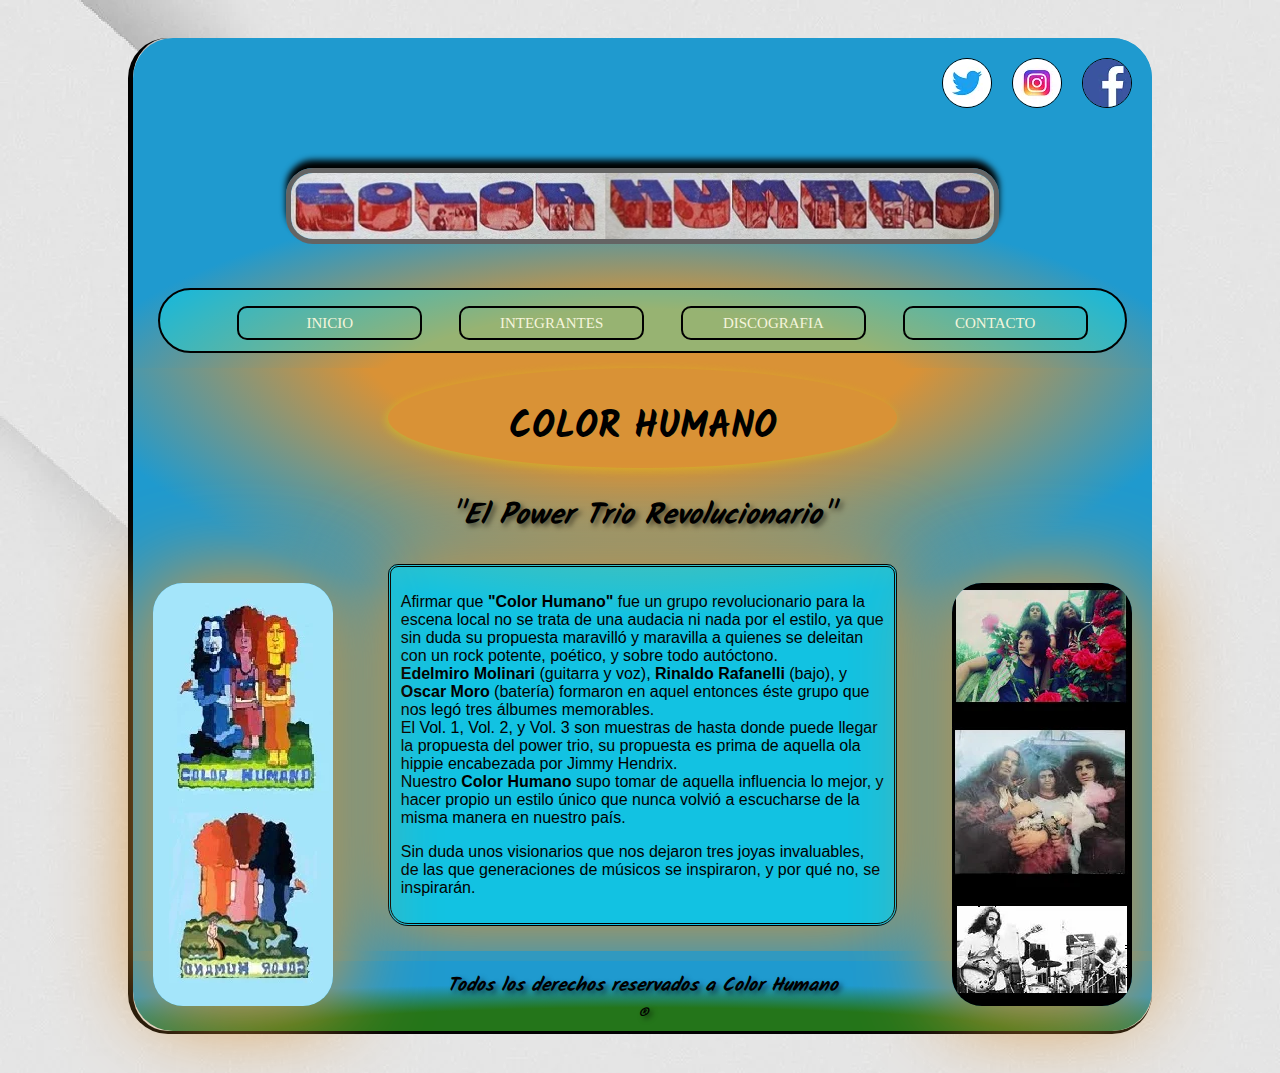
<file: Proyecto Color Humano/index/index.html>
<!DOCTYPE html>
<html lang="en">
<head>
    <meta charset="UTF-8">
    <meta http-equiv="X-UA-Compatible" content="IE=edge">
    <meta name="viewport" content="width=device-width, user-scalable=no, initial-scale=1.0, minimun-scale=1.0, maximun-scale=1.0">
    <link rel="preconnect" href="https://fonts.googleapis.com">
    <link rel="preconnect" href="https://fonts.gstatic.com" crossorigin>
    <link href="https://fonts.googleapis.com/css2?family=Crimson+Text:ital@1&family=Kalam&display=swap" rel="stylesheet">
    <title>Color Humano</title>
    <link rel="icon" type="image./png" href="/Estilos/imagenes/favicon.ico">
    <link href="Estilos/estilos.css" rel="stylesheet" type="text/css">
</head>
<body>
    <section id="contenedor">
        <header>
            <section class="cartelyfondo">
                <div class="icons">
                    <a class="icono" href="https://es-la.facebook.com/" target="_blank"> <img class="redes" src="Estilos/imagenes/fachobuk.webp"/> </a>
                    <a class="icono" href="https://instagram.com/" target="_blank"> <img class="redes" src="Estilos/imagenes/instagram.webp"/> </a>
                    <a class="icono" href="https://twitter.com/" target="_blank"> <img class="redes" src="Estilos/imagenes/twitter.webp"/> </a>
                </div>
                <img class="logo" src="Estilos/imagenes/imagenencabezado5.webp" alt="Logo de Color Humano">
            </section>
            <nav id="menu">
                <ul class="botonera">
                    <li class="boton"> <a href="Enlaces/inicio.html">INICIO</a></li>
                    <li class="boton"> <a href="Enlaces/integrantes.html">INTEGRANTES</a></li>
                    <li class="boton"> <a href="Enlaces/discografia.html">DISCOGRAFIA</a></li>
                    <li class="boton"> <a href="Enlaces/contacto.html">CONTACTO</a></li>
                </ul>
            </nav>
        </header>
        <article>
            <h1>COLOR HUMANO</h1>
            <section class="lateralizq">
                <div class="imagenizq"><img class="imagenizq" src="Estilos/imagenes/lateralizqdef.webp" alt="Imagenes de los discos Volumen dos y Volumen tres."></div>
            </section>
            <section class="lateralder">
                <div class="imagender"><img class="imagender" src="Estilos/imagenes/derecha.webp" alt="Fotos del grupo en vivo y en sesiones para el disco."></div>
            </section>
            <h2 class="inicio">"El Power Trio Revolucionario"</h2>
            <section class="principal">
                <p>Afirmar que <strong>"Color Humano"</strong> fue un grupo revolucionario para la escena local no se trata de una audacia ni nada por el estilo,
                    ya que sin duda su propuesta maravilló y maravilla a quienes se deleitan con un rock potente, poético, y sobre todo autóctono.<br>
                    <strong>Edelmiro Molinari</strong> (guitarra y voz), <strong>Rinaldo Rafanelli</strong> (bajo), y <strong>Oscar Moro</strong> (batería) formaron en aquel entonces éste grupo que 
                    nos legó tres álbumes memorables.<br>
                    El Vol. 1, Vol. 2, y Vol. 3 son muestras de hasta donde puede llegar la propuesta del power trio, 
                    su propuesta es prima de aquella ola hippie encabezada por Jimmy Hendrix. <br>
                    Nuestro <strong>Color Humano</strong> supo tomar de aquella influencia lo mejor, y hacer propio un estilo único que nunca volvió a escucharse de 
                    la misma manera en nuestro país.
                    <p>Sin duda unos visionarios que nos dejaron tres joyas invaluables, de las que generaciones de músicos
                    se inspiraron, y por qué no, se inspirarán.
                </p>
            </section>
        </article>
        <footer class="foot">
                <h2 class="copyright">Todos los derechos reservados a Color Humano &reg;</h2>
        </footer>

    </section>
    
</body>
</html>
</file>
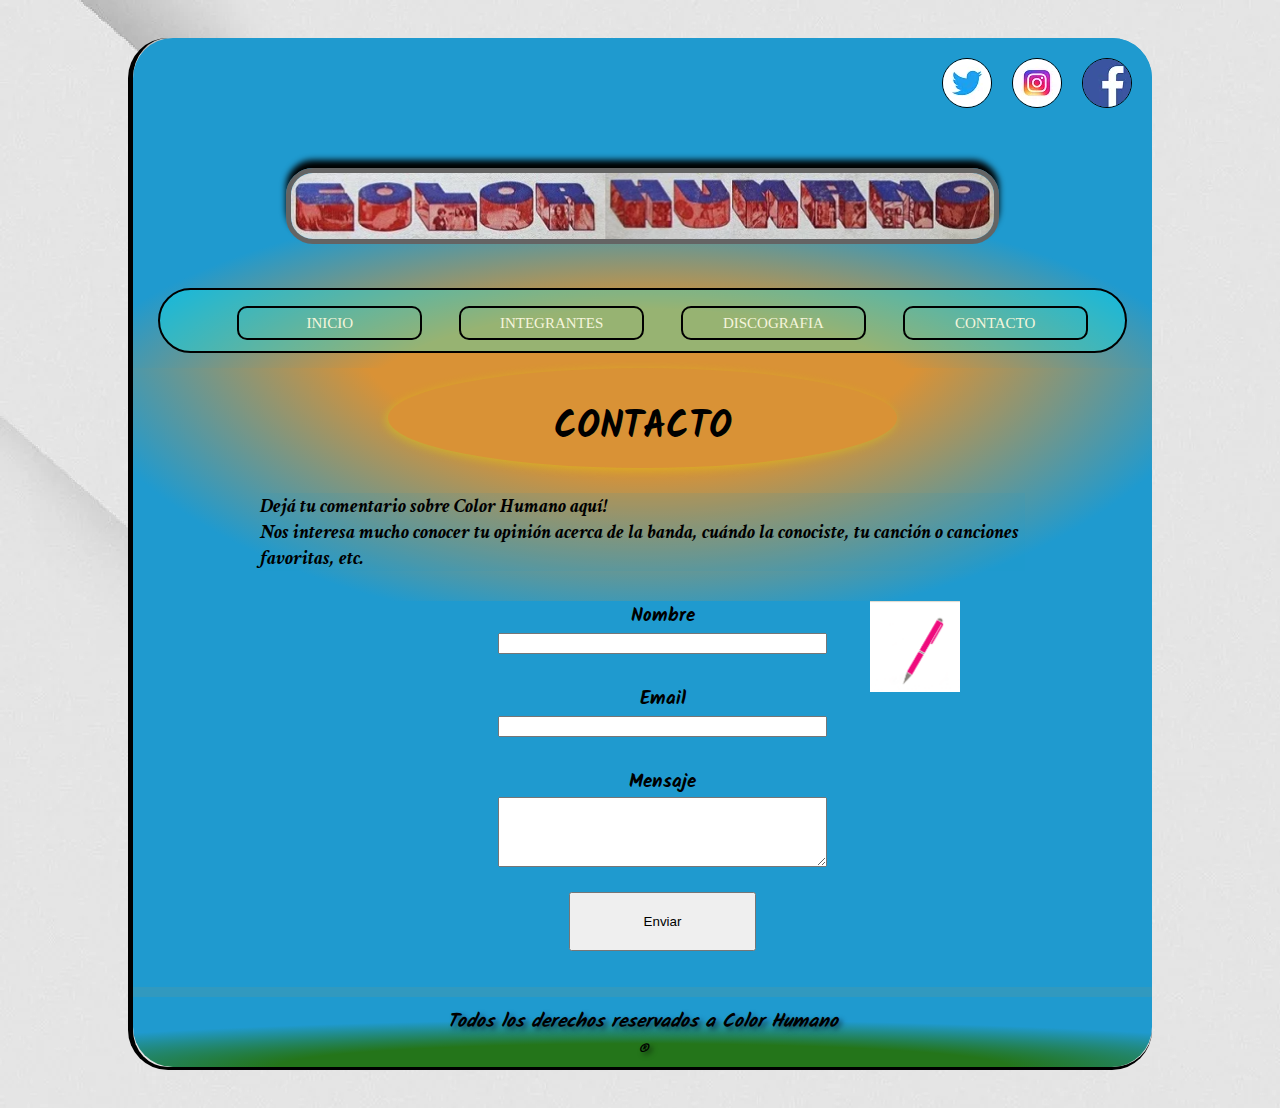
<file: Proyecto Color Humano/index/Enlaces/contacto.html>
<!DOCTYPE html>
<html lang="en">
<head>
    <meta charset="UTF-8">
    <meta http-equiv="X-UA-Compatible" content="IE=edge">
    <meta name="viewport" content="width=device-width, user-scalable=no, initial-scale=1.0, minimun-scale=1.0, maximun-scale=1.0">
    <title>Color Humano- Contacto></title>
    <link rel="icon" type="image./png" href="../Estilos/imagenes/favicon.ico">
    <link rel="preconnect" href="https://fonts.googleapis.com">
    <link rel="preconnect" href="https://fonts.gstatic.com" crossorigin>
    <link href="https://fonts.googleapis.com/css2?family=Crimson+Text:ital@1&family=Kalam&display=swap" rel="stylesheet">
    <link href="../Estilos/estilos.css" rel="stylesheet">
</head>
<body>
    <section id="contenedor">
        <header>
            <section class="cartelyfondo">
                <div class="icons">
                    <a class="icono" href="https://es-la.facebook.com/" target="_blank"> <img class="redes" src="../Estilos/imagenes/fachobuk.webp"/> </a>
                    <a class="icono" href="https://instagram.com/" target="_blank"> <img class="redes" src="../Estilos/imagenes/instagram.webp"/> </a>
                    <a class="icono" href="https://twitter.com/" target="_blank"> <img class="redes" src="../Estilos/imagenes/twitter.webp"/> </a>
                </div>
                <img class="logo" src="../Estilos/imagenes/imagenencabezado5.webp" alt="Logo de Color Humano">
            </section>
            <nav id="menu">
                <ul class="botonera">
                    <li class="boton"> <a href="../Enlaces/inicio.html">INICIO</a></li>
                    <li class="boton"> <a href="../Enlaces/integrantes.html">INTEGRANTES</a></li>
                    <li class="boton"> <a href="../Enlaces/discografia.html">DISCOGRAFIA</a></li>
                    <li class="boton"> <a href="../Enlaces/contacto.html">CONTACTO</a></li>
                </ul>
            </nav>
        </header>
        <article>
            <h1>CONTACTO</h1>
            <p class="contacto">Dejá tu comentario sobre Color Humano aquí! <br>
            Nos interesa mucho conocer tu opinión acerca de la banda, cuándo la conociste, tu canción o canciones favoritas, etc. </p>
            <form action="#" method="post">
                <img class ="lapiz" src="../Estilos/imagenes/write.gif"/>
                <ul class="contacto">
                    <li class="contacto">
                        <label>Nombre</label>
                        <input type="text"/>
                    </li>
                    <li class="contacto">
                        <label>Email</label>
                        <input type="email"/>
                    </li>
                    <li class="contacto">
                        <label>Mensaje</label>
                        <textarea></textarea>
                    </li>
                    <li>
                        <button type="submit">Enviar</button>
                    </li>
                </ul>

            </form>
        </article>
        <footer>
            <section class="foot">
                <h2 class="copyright">Todos los derechos reservados a Color Humano &reg;</h2>
            </section>
        </footer>
</body>
</html>
</file>
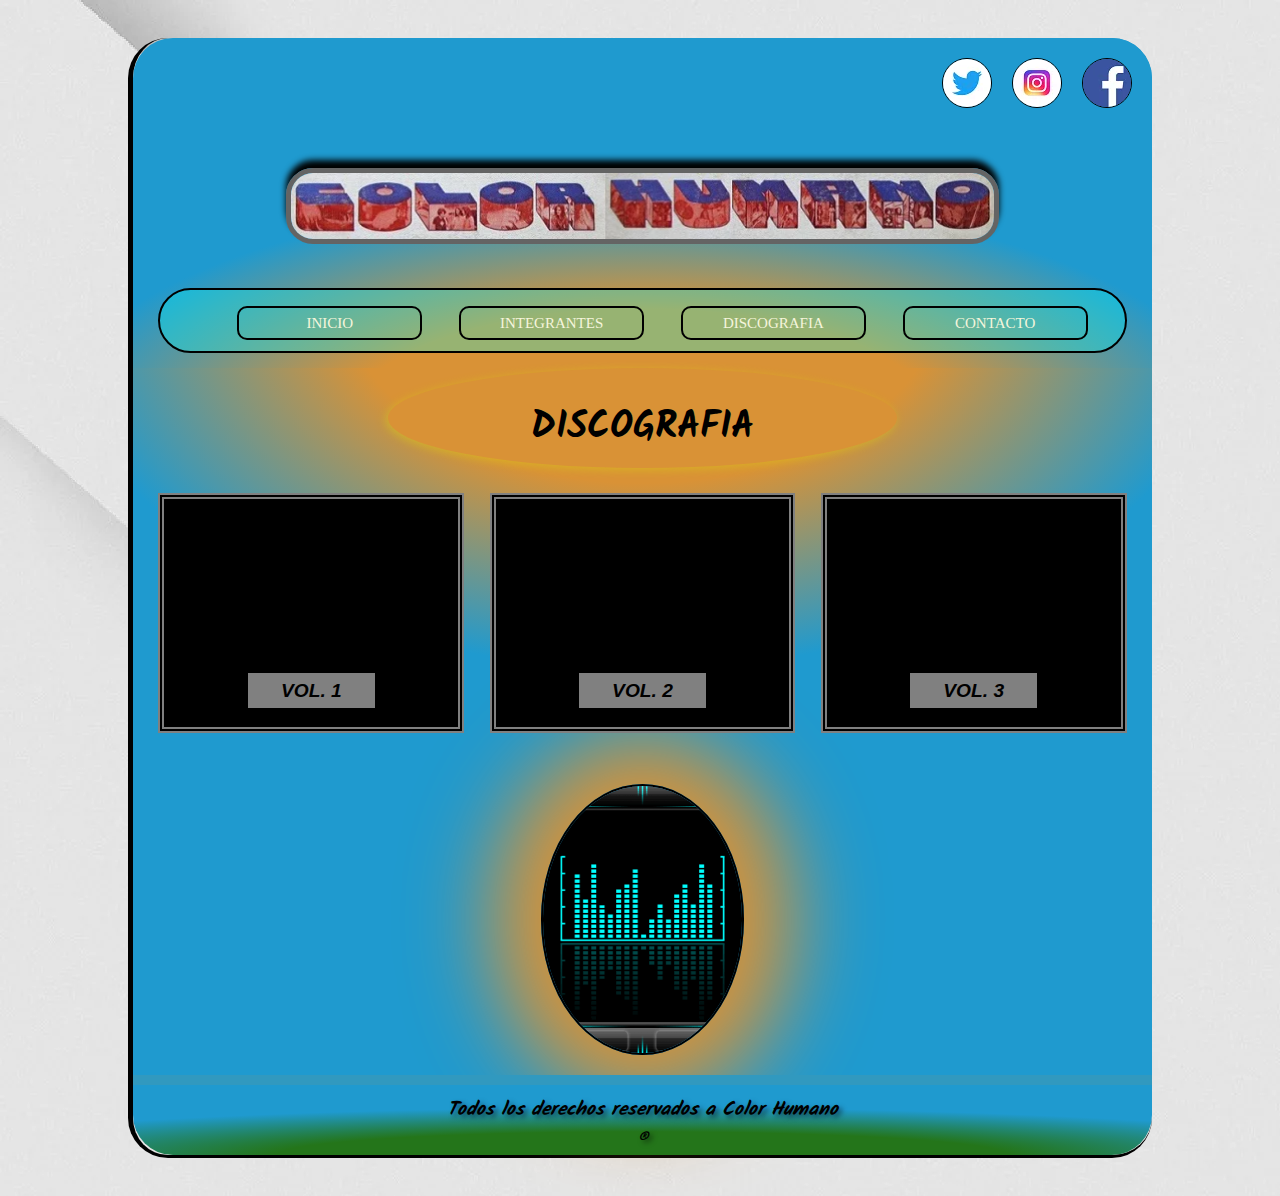
<file: Proyecto Color Humano/index/Enlaces/discografia.html>
<!DOCTYPE html>
<html lang="en">
<head>
    <meta charset="UTF-8">
    <meta http-equiv="X-UA-Compatible" content="IE=edge">
    <meta name="viewport" content="width=device-width, user-scalable=no, initial-scale=1.0, minimun-scale=1.0, maximun-scale=1.0">
    <title>Color Humano-Discografía</title>
    <link rel="icon" type="image./png" href="../Estilos/imagenes/favicon.ico">
    <link rel="preconnect" href="https://fonts.googleapis.com">
    <link rel="preconnect" href="https://fonts.gstatic.com" crossorigin>
    <link href="https://fonts.googleapis.com/css2?family=Crimson+Text:ital@1&family=Kalam&display=swap" rel="stylesheet">
    <link href="../Estilos/estilos.css" rel="stylesheet">
</head>
<body>
    <section id="contenedor">
        <header>
            <section class="cartelyfondo">
                <div class="icons">
                    <a class="icono" href="https://es-la.facebook.com/" target="_blank"> <img class="redes" src="../Estilos/imagenes/fachobuk.webp"/> </a>
                    <a class="icono" href="https://instagram.com/" target="_blank"> <img class="redes" src="../Estilos/imagenes/instagram.webp"/> </a>
                    <a class="icono" href="https://twitter.com/" target="_blank"> <img class="redes" src="../Estilos/imagenes/twitter.webp"/> </a>
                </div>
                <img class="logo" src="../Estilos/imagenes/imagenencabezado5.webp" alt="Logo de Color Humano">
            </section>
            <nav id="menu">
                <ul class="botonera">
                    <li class="boton"> <a href="../Enlaces/inicio.html">INICIO</a></li>
                    <li class="boton"> <a href="../Enlaces/integrantes.html">INTEGRANTES</a></li>
                    <li class="boton"> <a href="../Enlaces/discografia.html">DISCOGRAFIA</a></li>
                    <li class="boton"> <a href="../Enlaces/contacto.html">CONTACTO</a></li>
                </ul>
            </nav>
        </header>
        <article>
            <h1 class="discografia">DISCOGRAFIA</h1>
            <section class="videos">
            <div class="video">
                <iframe width="100%" height="auto" src="https://www.youtube.com/embed/N9WMZ4HFJyU" title="YouTube video player" frameborder="0" allow="accelerometer; autoplay; clipboard-write; encrypted-media; gyroscope; picture-in-picture" allowfullscreen></iframe>
                <h3 class="discografia">VOL. 1</h3>
            </div>
            <div class="video">
                <iframe width="100%" height="auto" src="https://www.youtube.com/embed/28roqTPuGkw" title="YouTube video player" frameborder="0" allow="accelerometer; autoplay; clipboard-write; encrypted-media; gyroscope; picture-in-picture" allowfullscreen></iframe>
                <h3 class="discografia">VOL. 2</h3>
            </div>
            <div class="video">
                <iframe width="100%" height="auto" src="https://www.youtube.com/embed/LVestTgf3pE" title="YouTube video player" frameborder="0" allow="accelerometer; autoplay; clipboard-write; encrypted-media; gyroscope; picture-in-picture" allowfullscreen></iframe>
                <h3 class="discografia">VOL. 3</h3>
            </div>
            </section>
            <img class="gif" src="../Estilos/imagenes/eq.gif" width="20%" height="auto"/>
        </article>
        <footer>
            <section class="foot">
                <h2 class="copyright">Todos los derechos reservados a Color Humano &reg;</h2>
            </section>
        </footer>
</body>
</html>
</file>
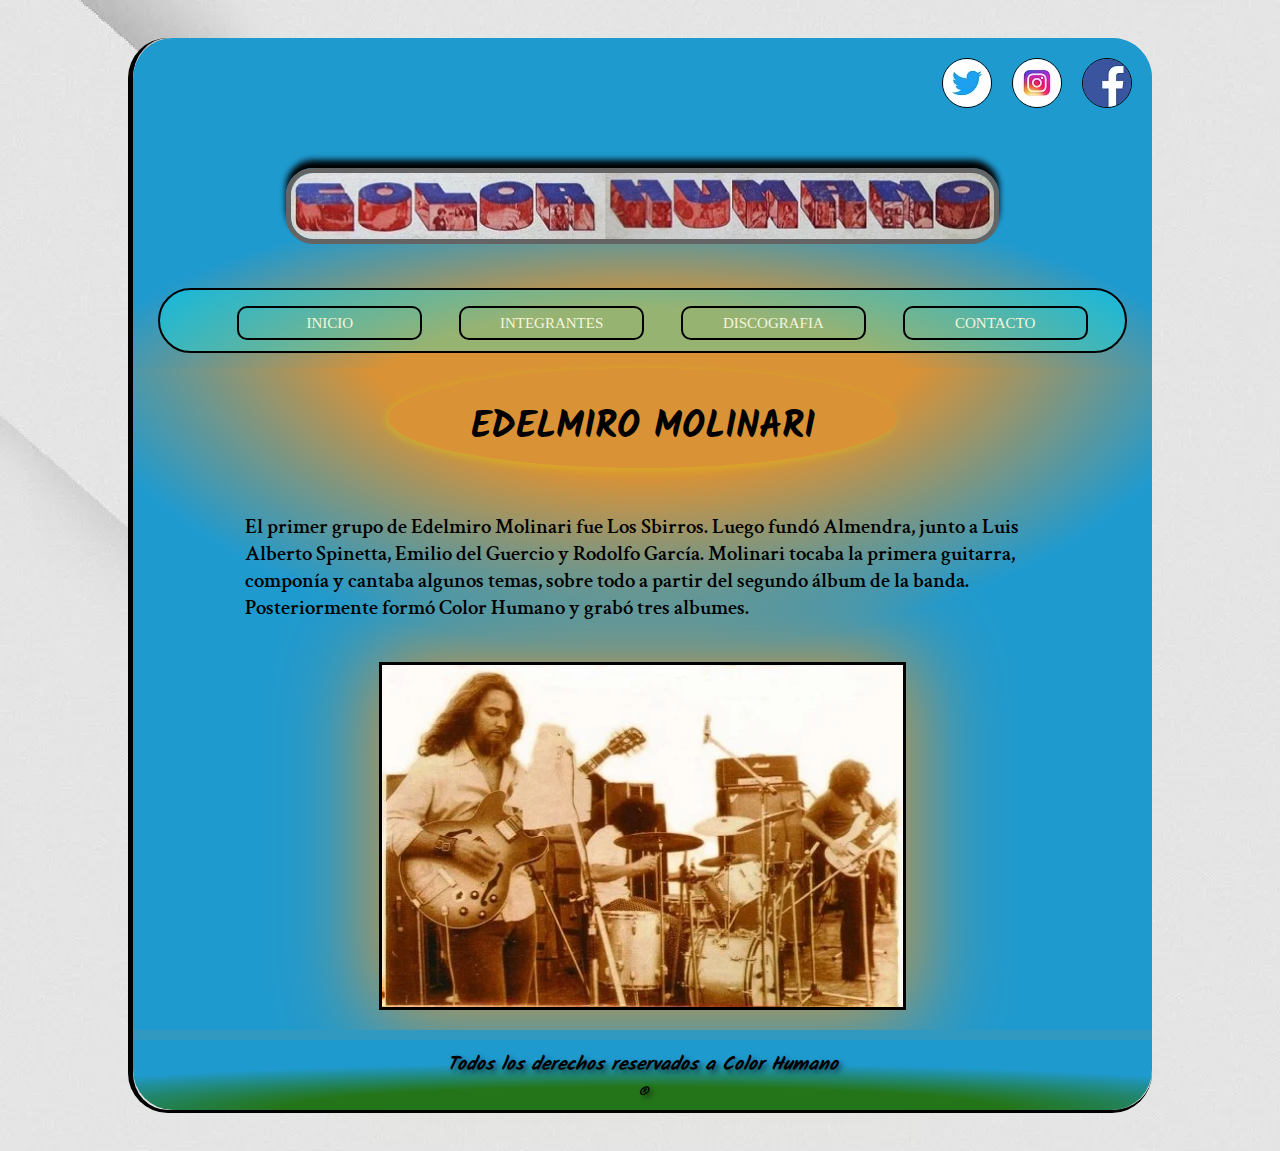
<file: Proyecto Color Humano/index/Enlaces/edelmiro.html>
<!DOCTYPE html>
<html lang="en">
<head>
    <meta charset="UTF-8">
    <meta http-equiv="X-UA-Compatible" content="IE=edge">
    <meta name="viewport" content="width=device-width, user-scalable=no, initial-scale=1.0, minimun-scale=1.0, maximun-scale=1.0">
    <title>Color Humano-Integrantes-Edelmiro</title>
    <link rel="icon" type="image./png" href="../Estilos/imagenes/favicon.ico">
    <link rel="preconnect" href="https://fonts.googleapis.com">
    <link rel="preconnect" href="https://fonts.gstatic.com" crossorigin>
    <link href="https://fonts.googleapis.com/css2?family=Crimson+Text:ital@1&family=Kalam&display=swap" rel="stylesheet">
    <link href="../Estilos/estilos.css" rel="stylesheet">
</head>
<body>
    <section id="contenedor">
        <header>
            <section class="cartelyfondo">
                <div class="icons">
                    <a class="icono" href="https://es-la.facebook.com/" target="_blank"> <img class="redes" src="../Estilos/imagenes/fachobuk.webp"/> </a>
                    <a class="icono" href="https://instagram.com/" target="_blank"> <img class="redes" src="../Estilos/imagenes/instagram.webp"/> </a>
                    <a class="icono" href="https://twitter.com/" target="_blank"> <img class="redes" src="../Estilos/imagenes/twitter.webp"/> </a>
                </div>
                <img class="logo" src="../Estilos/imagenes/imagenencabezado5.webp" alt="Logo de Color Humano">
            </section>
            <nav id="menu">
                <ul class="botonera">
                    <li class="boton"> <a href="../Enlaces/inicio.html">INICIO</a></li>
                    <li class="boton"> <a href="../Enlaces/integrantes.html">INTEGRANTES</a></li>
                    <li class="boton"> <a href="../Enlaces/discografia.html">DISCOGRAFIA</a></li>
                    <li class="boton"> <a href="../Enlaces/contacto.html">CONTACTO</a></li>
                </ul>
            </nav>
        </header>
        <article>
            <h1 class ="h1edelmiro">EDELMIRO MOLINARI</h1>
            <p class="integrantes">El primer grupo de Edelmiro Molinari fue Los Sbirros. Luego fundó Almendra, junto a Luis Alberto Spinetta, Emilio del Guercio y Rodolfo García. 
                Molinari tocaba la primera guitarra, componía y cantaba algunos temas, sobre todo a partir del segundo álbum de la banda.
                Posteriormente formó Color Humano y grabó tres albumes.</p>
            <img class="principaledelmiro" src="../Estilos/imagenes/edelmiromain.webp" alt="Foto de Edelmiro con Color Humano">
        </article>
        <footer>
            <section class="foot">
                <h2 class="copyright">Todos los derechos reservados a Color Humano &reg;</h2>
            </section>
        </footer>

    </section>
    
</body>
</html>
</file>
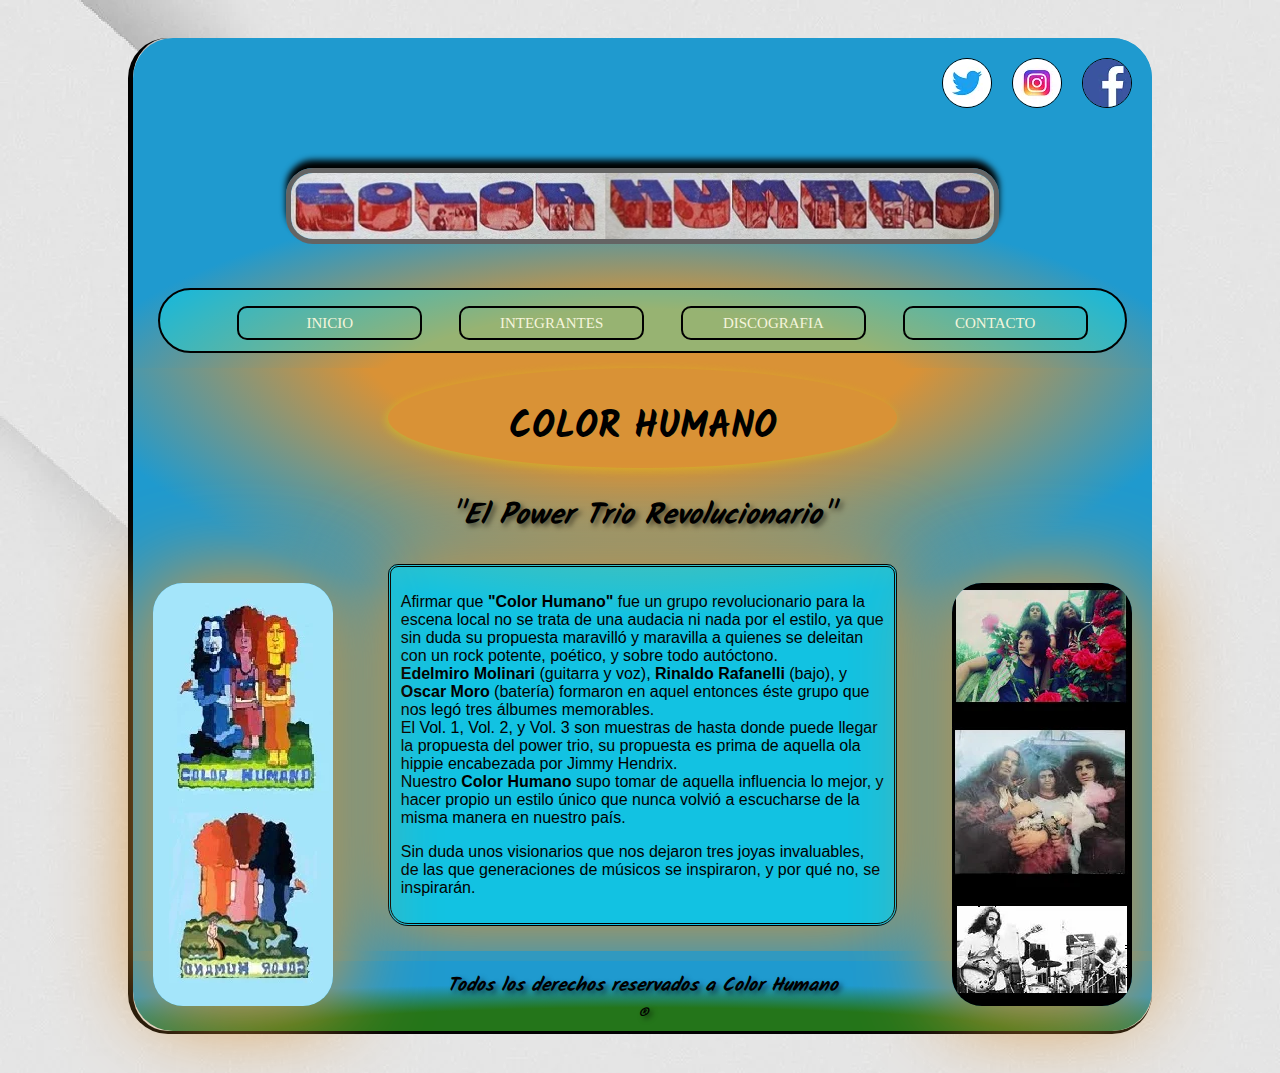
<file: Proyecto Color Humano/index/Enlaces/inicio.html>
<!DOCTYPE html>
<html lang="en">
<head>
    <meta charset="UTF-8">
    <meta http-equiv="X-UA-Compatible" content="IE=edge">
    <meta name="viewport" content="width=device-width, user-scalable=no, initial-scale=1.0, minimun-scale=1.0, maximun-scale=1.0">
    <link rel="preconnect" href="https://fonts.googleapis.com">
    <link rel="preconnect" href="https://fonts.gstatic.com" crossorigin>
    <link href="https://fonts.googleapis.com/css2?family=Crimson+Text:ital@1&family=Kalam&display=swap" rel="stylesheet">
    <title>Color Humano</title>
    <link rel="icon" type="image./png" href="../Estilos/imagenes/favicon.ico">
    <link href="../Estilos/estilos.css" rel="stylesheet">
</head>
<body>
    <section id="contenedor">
        <header>
            <section class="cartelyfondo">
                <div class="icons">
                    <a class="icono" href="https://es-la.facebook.com/" target="_blank"> <img class="redes" src="../Estilos/imagenes/fachobuk.webp"/> </a>
                    <a class="icono" href="https://instagram.com/" target="_blank"> <img class="redes" src="../Estilos/imagenes/instagram.webp"/> </a>
                    <a class="icono" href="https://twitter.com/" target="_blank"> <img class="redes" src="../Estilos/imagenes/twitter.webp"/> </a>
                </div>
                <img class="logo" src="../Estilos/imagenes/imagenencabezado5.webp" alt="Logo de Color Humano">
            </section>
            <nav id="menu">
                <ul class="botonera">
                    <li class="boton"> <a href="../Enlaces/inicio.html">INICIO</a></li>
                    <li class="boton"> <a href="../Enlaces/integrantes.html">INTEGRANTES</a></li>
                    <li class="boton"> <a href="../Enlaces/discografia.html">DISCOGRAFIA</a></li>
                    <li class="boton"> <a href="../Enlaces/contacto.html">CONTACTO</a></li>
                </ul>
            </nav>
        </header>
        <article>
            <h1>COLOR HUMANO</h1>
            <section class="lateralizq">
                <div class="imagenizq"><img class="imagenizq" src="../Estilos/imagenes/lateralizqdef.webp" alt="Imagenes de los discos Volumen dos y Volumen tres."></div>
            </section>
            <section class="lateralder">
                <div class="imagender"><img class="imagender" src="../Estilos/imagenes/derecha.webp" alt="Fotos del grupo en vivo y en sesiones para el disco."></div>
            </section>
            <h2 class="inicio">"El Power Trio Revolucionario"</h2>
            <section class="principal">
                <p>Afirmar que <strong>"Color Humano"</strong> fue un grupo revolucionario para la escena local no se trata de una audacia ni nada por el estilo,
                    ya que sin duda su propuesta maravilló y maravilla a quienes se deleitan con un rock potente, poético, y sobre todo autóctono.<br>
                    <strong>Edelmiro Molinari</strong> (guitarra y voz), <strong>Rinaldo Rafanelli</strong> (bajo), y <strong>Oscar Moro</strong> (batería) formaron en aquel entonces éste grupo que 
                    nos legó tres álbumes memorables.<br>
                    El Vol. 1, Vol. 2, y Vol. 3 son muestras de hasta donde puede llegar la propuesta del power trio, 
                    su propuesta es prima de aquella ola hippie encabezada por Jimmy Hendrix. <br>
                    Nuestro <strong>Color Humano</strong> supo tomar de aquella influencia lo mejor, y hacer propio un estilo único que nunca volvió a escucharse de 
                    la misma manera en nuestro país. 
                    <p>Sin duda unos visionarios que nos dejaron tres joyas invaluables, de las que generaciones de músicos
                    se inspiraron, y por qué no, se inspirarán.
                </p>
            </section>
        </article>
        <footer>
            <section class="foot">
                <h2 class="copyright">Todos los derechos reservados a Color Humano &reg;</h2>
            </section>
        </footer>

    </section>
    
</body>
</html>
</file>
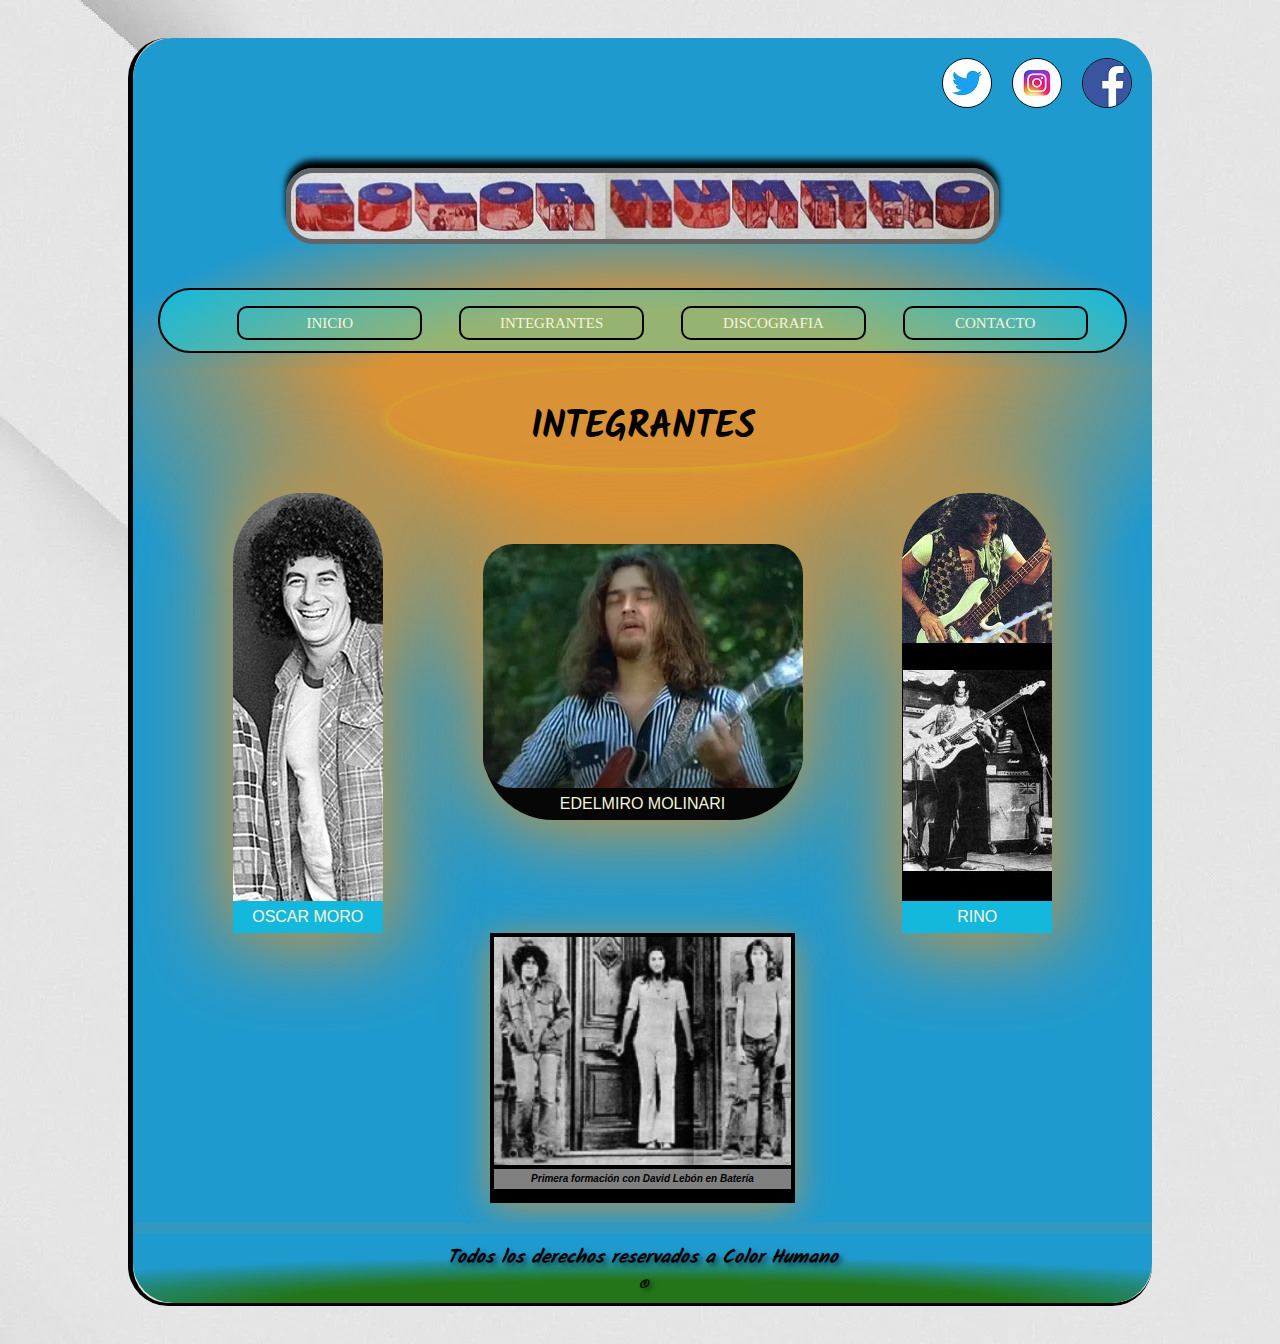
<file: Proyecto Color Humano/index/Enlaces/integrantes.html>
<!DOCTYPE html>
<html lang="en">
<head>
    <meta charset="UTF-8">
    <meta http-equiv="X-UA-Compatible" content="IE=edge">
    <meta name="viewport" content="width=device-width, user-scalable=no, initial-scale=1.0, minimun-scale=1.0, maximun-scale=1.0">
    <title>Color Humano</title>
    <link rel="icon" type="image./png" href="../Estilos/imagenes/favicon.ico">
    <link rel="preconnect" href="https://fonts.googleapis.com">
    <link rel="preconnect" href="https://fonts.gstatic.com" crossorigin>
    <link href="https://fonts.googleapis.com/css2?family=Crimson+Text:ital@1&family=Kalam&display=swap" rel="stylesheet">
    <link href="../Estilos/estilos.css" rel="stylesheet">
</head>
<body>
    <section id="contenedor">
        <header>
            <section class="cartelyfondo">
                <div class="icons">
                    <a class="icono" href="https://es-la.facebook.com/" target="_blank"> <img class="redes" src="../Estilos/imagenes/fachobuk.webp"/> </a>
                    <a class="icono" href="https://instagram.com/" target="_blank"> <img class="redes" src="../Estilos/imagenes/instagram.webp"/> </a>
                    <a class="icono" href="https://twitter.com/" target="_blank"> <img class="redes" src="../Estilos/imagenes/twitter.webp"/> </a>
                </div>
                <img class="logo" src="../Estilos/imagenes/imagenencabezado5.webp" alt="Logo de Color Humano">
            </section>
            <nav id="menu">
                <ul class="botonera">
                    <li class="boton"> <a href="../Enlaces/inicio.html">INICIO</a></li>
                    <li class="boton"> <a href="../Enlaces/integrantes.html">INTEGRANTES</a></li>
                    <li class="boton"> <a href="../Enlaces/discografia.html">DISCOGRAFIA</a></li>
                    <li class="boton"> <a href="../Enlaces/contacto.html">CONTACTO</a></li>
                </ul>
            </nav>
        </header>
        <article>
            <h1>INTEGRANTES</h1>
        <section class="integrantes">
            <div class="integrantesmorolateralizq">
                <a class="int" href="moro.html"><img class="integrante" src="../Estilos/imagenes/moroint.webp" alt="Imagen Oscar Moro">OSCAR MORO</a>
            </div>
            <div class="integrantesprincipaledelmiro">
                <a class="intedelmiro" href="edelmiro.html"><img class="integrantedelmiro" src="../Estilos/imagenes/edelmiro.webp" alt="Imagen Edelmiro Molinari">EDELMIRO MOLINARI</a>
            </div>
            <div class="integrantesrinolateralder">
                <a class="int" href="rino.html"><img class="integrante" src="../Estilos/imagenes/rinoo.webp" alt="Imagen Rinaldo Rafanelli">RINO</a>
            </div>
        </section>
        <section class="imagenlebon">
            <img class="fotobanda" src="../Estilos/imagenes/1ra formacion.webp" alt="Foto de la primera formación del grupo">
            <h3 class="lebon">Primera formación con David Lebón en Batería</h3>
        </section>
    </article>
        <footer>
            <section class="foot">
                <h2 class="copyright">Todos los derechos reservados a Color Humano &reg;</h2>
            </section>
        </footer>

    
</body>
</html>
</file>
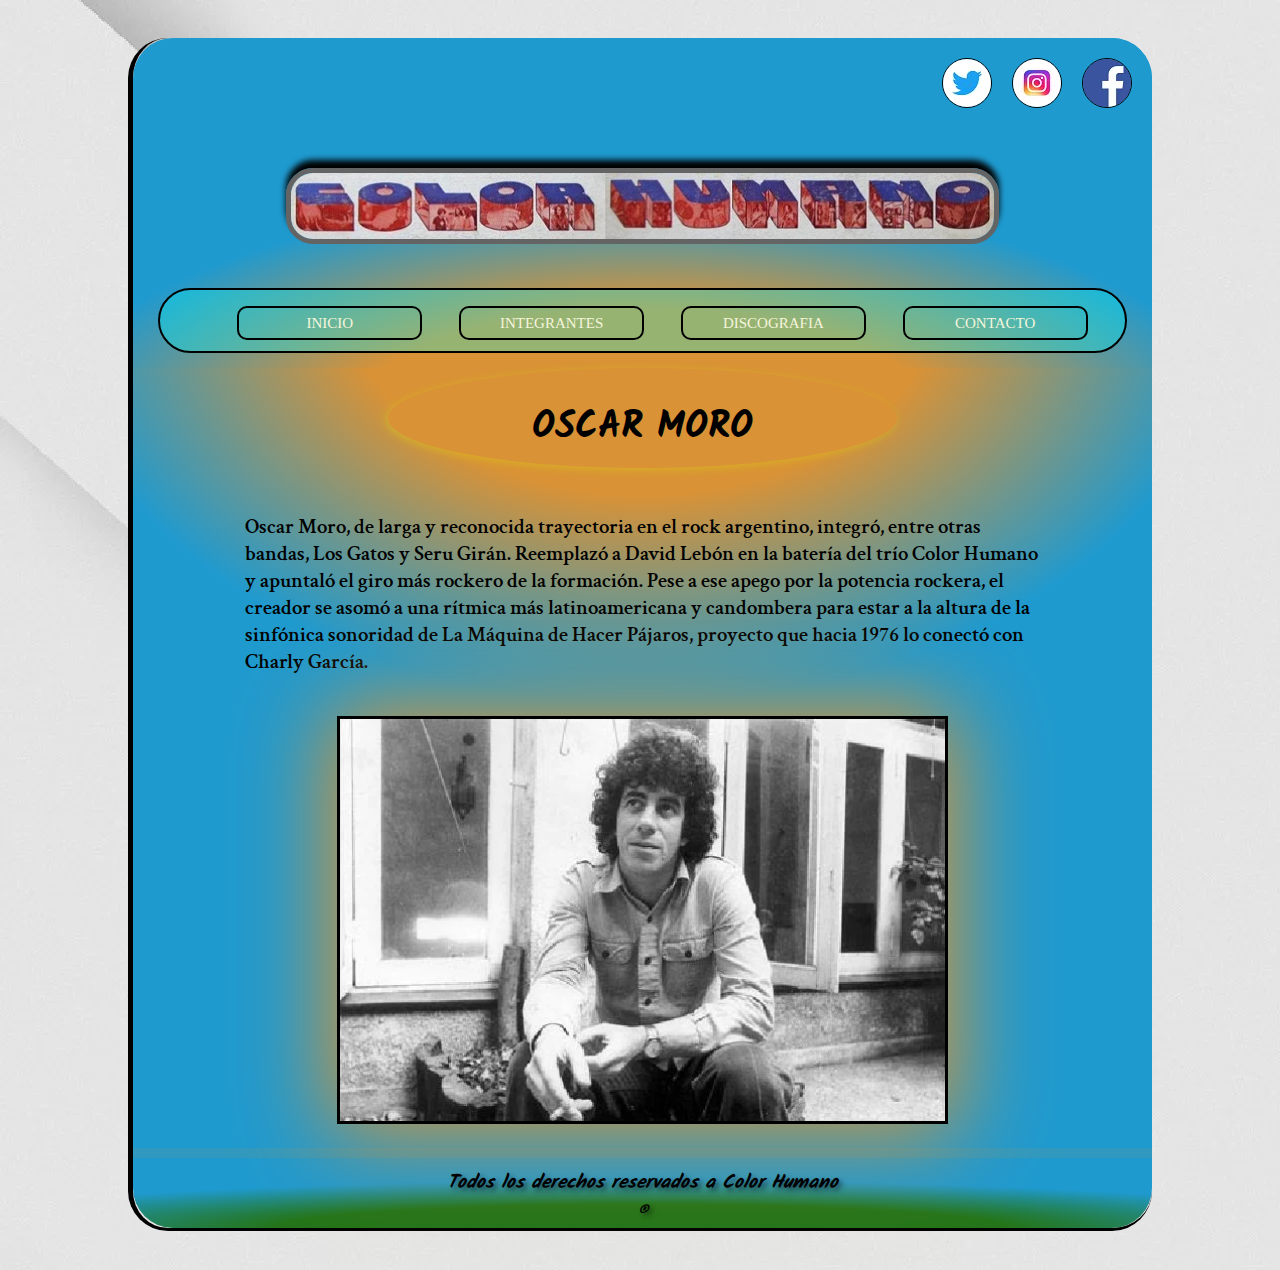
<file: Proyecto Color Humano/index/Enlaces/moro.html>
<!DOCTYPE html>
<html lang="en">
<head>
    <meta charset="UTF-8">
    <meta http-equiv="X-UA-Compatible" content="IE=edge">
    <meta name="viewport" content="width=device-width, user-scalable=no, initial-scale=1.0, minimun-scale=1.0, maximun-scale=1.0">
    <title>Color Humano-Integrantes-Moro</title>
    <link rel="icon" type="image./png" href="../Estilos/imagenes/favicon.ico">
    <link rel="preconnect" href="https://fonts.googleapis.com">
    <link rel="preconnect" href="https://fonts.gstatic.com" crossorigin>
    <link href="https://fonts.googleapis.com/css2?family=Crimson+Text:ital@1&family=Kalam&display=swap" rel="stylesheet">
    <link href="../Estilos/estilos.css" rel="stylesheet">
</head>
<body>
    <section id="contenedor">
        <header>
            <section class="cartelyfondo">
                <div class="icons">
                    <a class="icono" href="https://es-la.facebook.com/" target="_blank"> <img class="redes" src="../Estilos/imagenes/fachobuk.webp"/> </a>
                    <a class="icono" href="https://instagram.com/" target="_blank"> <img class="redes" src="../Estilos/imagenes/instagram.webp"/> </a>
                    <a class="icono" href="https://twitter.com/" target="_blank"> <img class="redes" src="../Estilos/imagenes/twitter.webp"/> </a>
                </div>
                <img class="logo" src="../Estilos/imagenes/imagenencabezado5.webp" alt="Logo de Color Humano">
            </section>
            <nav id="menu">
                <ul class="botonera">
                    <li class="boton"> <a href="../Enlaces/inicio.html">INICIO</a></li>
                    <li class="boton"> <a href="../Enlaces/integrantes.html">INTEGRANTES</a></li>
                    <li class="boton"> <a href="../Enlaces/discografia.html">DISCOGRAFIA</a></li>
                    <li class="boton"> <a href="../Enlaces/contacto.html">CONTACTO</a></li>
                </ul>
            </nav>
        </header>
        <article>
            <h1>OSCAR MORO</h1>
            <p class="integrantes">Oscar Moro, de larga y reconocida trayectoria en el rock argentino, integró, entre otras bandas, Los Gatos y Seru Girán.
                Reemplazó a David Lebón en la batería del trío Color Humano y apuntaló el giro más rockero de la formación.
                Pese a ese apego por la potencia rockera, el creador se asomó a una rítmica más latinoamericana y candombera para estar a la altura de la sinfónica sonoridad de La Máquina de Hacer Pájaros, 
                proyecto que hacia 1976 lo conectó con Charly García.</p>
            <img class="principalmoro" src="../Estilos/imagenes/Oscar-Moro.webp" alt="Foto de Oscar Moro en una entrevista">
        </article>
        <footer>
            <section class="foot">
                <h2 class="copyright">Todos los derechos reservados a Color Humano &reg;</h2>
            </section>
        </footer>

    </section>
    
</body>
</html>
</file>
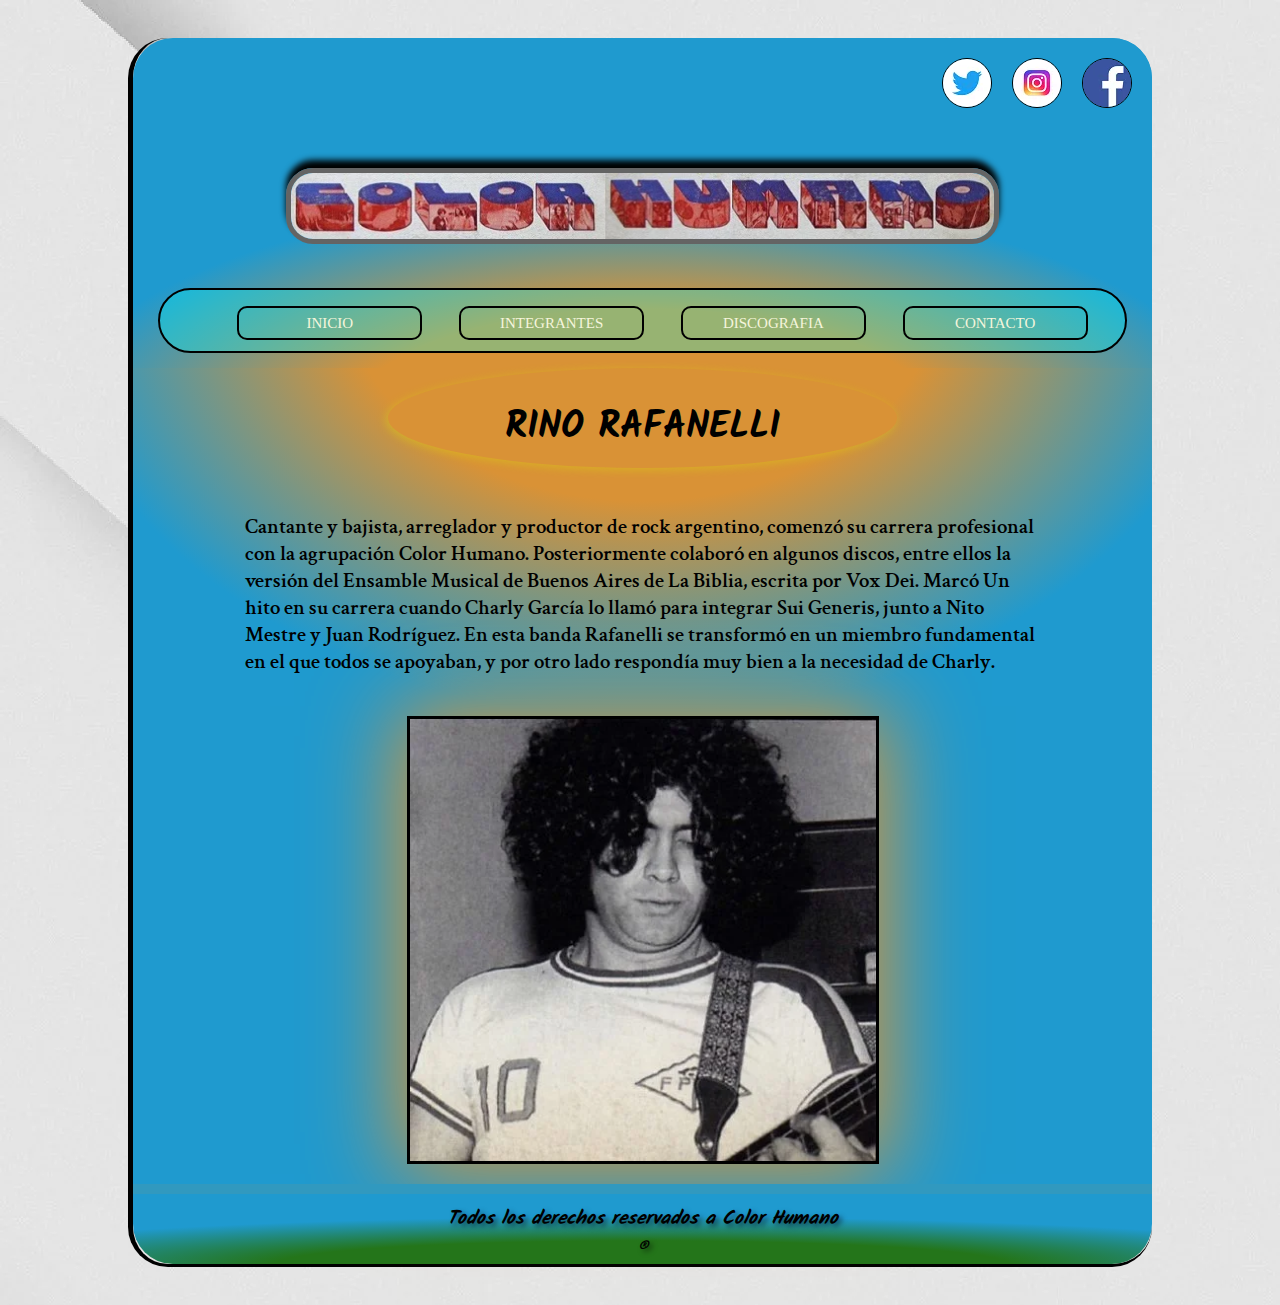
<file: Proyecto Color Humano/index/Enlaces/rino.html>
<!DOCTYPE html>
<html lang="en">
<head>
    <meta charset="UTF-8">
    <meta http-equiv="X-UA-Compatible" content="IE=edge">
    <meta name="viewport" content="width=device-width, user-scalable=no, initial-scale=1.0, minimun-scale=1.0, maximun-scale=1.0">
    <title>Color Humano-Integrantes-Rino</title>
    <link rel="icon" type="image./png" href="../Estilos/imagenes/favicon.ico">
    <link rel="preconnect" href="https://fonts.googleapis.com">
    <link rel="preconnect" href="https://fonts.gstatic.com" crossorigin>
    <link href="https://fonts.googleapis.com/css2?family=Crimson+Text:ital@1&family=Kalam&display=swap" rel="stylesheet">
    <link href="../Estilos/estilos.css" rel="stylesheet">
</head>
<body>
    <section id="contenedor">
        <header>
            <section class="cartelyfondo">
                <div class="icons">
                    <a class="icono" href="https://es-la.facebook.com/" target="_blank"> <img class="redes" src="../Estilos/imagenes/fachobuk.webp"/> </a>
                    <a class="icono" href="https://instagram.com/" target="_blank"> <img class="redes" src="../Estilos/imagenes/instagram.webp"/> </a>
                    <a class="icono" href="https://twitter.com/" target="_blank"> <img class="redes" src="../Estilos/imagenes/twitter.webp"/> </a>
                </div>
                <img class="logo" src="../Estilos/imagenes/imagenencabezado5.webp" alt="Logo de Color Humano">
            </section>
            <nav id="menu">
                <ul class="botonera">
                    <li class="boton"> <a href="../Enlaces/inicio.html">INICIO</a></li>
                    <li class="boton"> <a href="../Enlaces/integrantes.html">INTEGRANTES</a></li>
                    <li class="boton"> <a href="../Enlaces/discografia.html">DISCOGRAFIA</a></li>
                    <li class="boton"> <a href="../Enlaces/contacto.html">CONTACTO</a></li>
                </ul>
            </nav>
        </header>
        <article>
            <h1>RINO RAFANELLI</h1>
            <p class="integrantes">Cantante y bajista, arreglador y productor de rock argentino, comenzó su carrera profesional con la agrupación Color Humano.
                Posteriormente colaboró en algunos discos, entre ellos la versión del Ensamble Musical de Buenos Aires de La Biblia, escrita por Vox Dei.
                Marcó Un hito en su carrera cuando Charly García lo llamó para integrar Sui Generis, junto a Nito Mestre y Juan Rodríguez. En esta banda Rafanelli 
                se transformó en un miembro fundamental en el que todos se apoyaban, y por otro lado respondía muy bien a la necesidad de Charly.</p>
            <img class="principalrino" src="../Estilos/imagenes/rinoint.webp" alt="Foto de Rinaldo tocando con Color Humano">
        </article>
        <footer>
            <section class="foot">
                <h2 class="copyright">Todos los derechos reservados a Color Humano &reg;</h2>
            </section>
        </footer>

    </section>
    
</body>
</html>
</file>
<file: Proyecto Color Humano/index/Estilos/estilos.css>
*{
    box-sizing: border-box;
}
body {
    margin:0;
    background-image: url(imagenes/backgroundbodydef.webp);

}

#contenedor {
    width: 70%;
    min-width: 1024px;
    height: auto;
    margin: 3% auto;
    border-radius: 40px 40px 40px 40px;
    border-left: 5px solid black;
    border-bottom: 3px solid black;
}

header {
    width: 100%;
    height: 330px;
    border-radius: 40px 40px 0px 0px;
    background: radial-gradient(
    243% 290% at 50% 117%,
    rgba(217, 146, 54, 1) 12%,
    rgba(31, 154, 207, 1) 24%);
}
.cartelyfondo {
    width: 100%;
    height: 250px;
    float: left;
    clear: both;
}

.icons{
    width: 35%;
    height: auto;
    background-color: rgba(31, 154, 207, 1);
    float: right;
    border-radius: 0px 40px 0px 0px;
}

img.logo{
    display:block;
    width: 70%;
    margin:130px auto ;
    border: 5px solid rgba(100, 100, 100, 1);
    border-radius: 27px;
    box-shadow: 0px -8px 6px 0px rgba(0, 0, 0, 1);
}
#menu {
    width: 95%;
    height: 65px;
    background-color: rgba(0, 255, 255, 0.3);
    float: left;
    margin-left: 2.5%;
    border: 2px solid black;
    border-radius: 40px;
   
}

ul.botonera{
    display: flex;
    list-style-type: none;
    height: auto;
    justify-content: space-evenly;


}


ul.botonera li.boton {
    height: auto;
    width: 20%;
    line-height: 30px;
    border: 2px solid black;
    border-radius: 10px;
    text-align: center;
    font-size: larger;
}
ul.botonera li.boton:hover {
    border: 2px solid rgba(217, 146, 54, 1);
    border-radius: 20px;
    transition: border 300ms ease-out 152ms, border-radius 300ms ease-out 152ms;
  }

ul.botonera li.boton a{
    font-size: 15px;
    font-family: Cambria, Cochin, Georgia, Times, 'Times New Roman', serif;
    padding: 0%;
    text-decoration: solid;
    display: block;
}
ul.botonera li.boton a:hover{
    font-size: 20px;
    font-family: 'Kalam', cursive;
    font-weight: 400;
    background-color: rgba(217, 146, 54, 0.8);
    box-shadow: 0px 0px 30px 6px rgba(217, 146, 54, 1);
    border-radius: 20px;
   

}

a {
    color: beige;
    text-decoration: none;
    display: block;
    line-height: auto;
}
a.int{
    display: block;
    height: auto;
    text-align: center;
    font-family: 'Lucida Sans', 'Lucida Sans Regular', 'Lucida Grande', 'Lucida Sans Unicode', Geneva, Verdana, sans-serif;
    font-size: 1em;
    line-height: 2em;
    
}
a.intedelmiro{
    display: block;
    height: auto;
    text-align: center;
    font-family: 'Lucida Sans', 'Lucida Sans Regular', 'Lucida Grande', 'Lucida Sans Unicode', Geneva, Verdana, sans-serif;
    font-size: 1em;
    line-height: 2em;

}

a.icono {
    display: block;
    margin-top: 20px;
    margin-right: 20px;
    float: right;
}

a:hover{
    font-size: 18px;
    background-color:rgba(217, 146, 54, 0.6) ;
    box-shadow: 0px 0px 30px 6px rgba(217, 146, 54, 1);
    border-radius: 50%;
   
}

a.int:hover{
    display: block;
    background-color: rgb(50, 110, 49, 0.3);
    box-shadow: 0px 0px 85px 10px rgba(217, 146, 54, 1);
    border-radius: 70px 70px 0px 0px;
    font-size: 0.9em;
   
}
a.intedelmiro:hover{
    font-size: medium;
    background-color: rgb(50, 110, 49, 0.3);
    box-shadow: 0px 0px 18px 6px rgba(217, 146, 54, 1);
    border-radius: 70px 70px 70px 70px;
    font-family: 'Kalam', cursive;
   
}

article {
    width: 100%;
    height: auto;
    background: radial-gradient(
    243% 219% at 50% -10%,
    rgba(217, 146, 54, 1) 12%,
    rgba(31, 154, 207, 1) 24%);
    padding-bottom: 20px;
}

.integrantes{
    display: flex;
    justify-content: space-evenly;
}

.lateralizq {
    width: 180px;
    height: 423px;
    float: left;
    margin-top: 20px;
    margin-right: 0px;
    position: relative;
    left: 20px;
    top: 70px;
    box-shadow: 0px 0px 85px 10px rgba(217, 146, 54, 1);
    border-radius: 30px 30px 30px 30px;
    
}

img.imagenizq{
    width: 180px;
    height: 423px;
    border-radius: 30px 30px 30px 30px;
    
}

.integrantesmorolateralizq {
    height:auto ;
    background-color: rgba(0, 255, 255, 0.3);
    box-shadow: 0px 0px 85px 10px rgba(217, 146, 54, 1);
    border-radius:70px 70px 0px 0px;

}

.lateralder{
    width: 180px;
    height: 423px;
    margin-top: 20px;
    margin-left: 0%;
    float: right;
    position: relative;
    right: 20px;
    top: 70px;
    box-shadow: 0px 0px 85px 10px rgba(217, 146, 54, 1);
    border-radius: 30px 30px 30px 30px;
}

img.imagender{
    width: 180px;
    height: 423px;
    border-radius: 30px 30px 30px 30px;
}

.integrantesrinolateralder{
    height:auto ;
    background-color: rgba(0, 255, 255, 0.3);
    box-shadow: 0px 0px 85px 10px rgba(217, 146, 54, 1);
    border-radius:70px 70px 0px 0px;
    
}


.principal{
    height: auto;
    width: 50%; ;
    padding: 10px;
    border: 3px double black;
    border-radius: 10px 10px 20px 20px;
    margin-left: auto;
    margin-right: auto;
    margin-bottom: 5px;
    background-color: rgba(0,255,255,0.4);
    box-shadow: 0px 0px 85px 10px rgba(217, 146, 54, 1);
}


.integrantesprincipaledelmiro{
    margin-top: 5%;
    height: min-content;
    border-radius: 70px;
    box-shadow: 0px 0px 85px 10px rgba(217, 146, 54, 1);
    background-color: rgb(6, 6, 6);

}

img.principalmoro{
    width: 60%;
    height: auto;
    margin-left: 20%;
    border: 3px solid black;
    box-shadow: 0px 0px 85px 10px rgba(217, 146, 54, 1);

}

img.principalrino{
    display: block;
    width: 472px;
    height: 448px;
    margin-left: auto;
    margin-right: auto;
    border: 3px solid black;
    box-shadow: 0px 0px 85px 10px rgba(217, 146, 54, 1);


}

img.principaledelmiro{
    clear: both;
    display: block;
    width: 527px;
    height: 348px;
    margin-left: auto;
    margin-right: auto;
    border: 3px solid black;
    box-shadow: 0px 0px 85px 10px rgba(217, 146, 54, 1);

}

.imagenlebon{
    width: 30%;
    height: auto;
    margin-left: auto;
    margin-right: auto;
    border: 4px solid black;
    background-color: rgb(0, 0, 0);
    box-shadow: 0px 5px 35px 0px rgba(217, 146, 54, 0.8);

}

.fotobanda{
    width: 100%;
    height: auto;
    margin-left: auto;
    margin-right: auto;
    text-align: center;
}

.videos{
    display: flex;
    flex-direction: row;
    justify-content: space-evenly;
    padding-bottom: 5%;
}

.video {
    width:30%;
    height: auto;
    padding: 10px 20px 0;
    border: 3px solid black;
    background-color: rgb(0, 0, 0);
    text-align: center;
    border: 6px double grey ;
}


img.redes{
    width: 100%;
    height: auto;
    border-radius: 50%;
    border:1px solid black;
}

img.gif{ 
    border-radius: 50%;
    box-shadow: 0px 0px 85px 50px rgba(217, 146, 54, 1);
    border: black 2px solid;
    display: block;
    margin-left: auto;
    margin-right: auto;

}


img.integrante {
    display: block;
    border-radius: 70px 70px 0px 0px;
}

img.integrantedelmiro {
    display: block;
    width: 100%;
    border-radius: 30px ;
}



h1{
    height: auto ;
    width: 50% ;
    font-family: 'Kalam', cursive;
    font-weight: bolder;
    font-size: 2.3em;
    line-height: 80px;
    text-align: center;
    padding-top: 20px;
    margin-top: 0px;
    margin-left: auto;
    margin-right: auto;
    background: rgba(217, 146, 54, 1);
    box-shadow: -2px 2px 10px rgba(218, 222, 12, 0.4);
    border-radius: 50%;
}


h2{
    font-style: oblique;
    font-family: 'Kalam', cursive;
    font-size: 4ex;
    text-align: center;
    width: 80%;
    margin-top: 0;
    margin-left: auto;
    margin-right: auto;
    text-shadow: 3px 3px 5px rgba(0, 0, 0, 0.5);
}


h3 {
    text-decoration: none;
    text-align: center;
    font-style: oblique;
    margin-top: 0px ;
    line-height: 35px;
    font-size: larger;
    font-family: 'Lucida Sans', 'Lucida Sans Regular', 'Lucida Grande', 'Lucida Sans Unicode', Geneva, Verdana, sans-serif;
    display: block;
}

h3.edelmiro {
        text-decoration: none;
        text-align: center;
        font-style: oblique;
        height: 35px;
        width: 380px;
        margin-right: auto;
        margin-left: auto;
        margin-top: 10px ;
        line-height: 35px;
        font-size: larger;
        font-family: 'Lucida Sans', 'Lucida Sans Regular', 'Lucida Grande', 'Lucida Sans Unicode', Geneva, Verdana, sans-serif;
        display: block;
}

h3.discografia {
    display:inline-block;
    width: 50%;
    margin-left: auto;
    margin-right: auto;
    background-color: gray;
    font-style: oblique;
    margin-top: 10px ;
    font-size: larger;
    font-family: 'Lucida Sans', 'Lucida Sans Regular', 'Lucida Grande', 'Lucida Sans Unicode', Geneva, Verdana, sans-serif;
}

h3.lebon {
    margin-left: auto;
    margin-right: auto;
    background-color: gray;
    text-decoration: none;
    font-style: oblique;
    line-height: 20px;
    font-size: 10px;
    font-family: 'Lucida Sans', 'Lucida Sans Regular', 'Lucida Grande', 'Lucida Sans Unicode', Geneva, Verdana, sans-serif;
}



p{
    font-family: Verdana, Geneva, Tahoma, sans-serif;
    text-align: left;
    margin-left: auto;
    margin-right: auto;
}

p.integrantes {
    font-family: 'Crimson Text', serif;
    text-align: left;
    font-weight: 600;
    font-size: 1.3em;
    width: 80%;
    margin-left: auto;
    margin-right: auto;
    padding: 20px 10px;
}

p.contacto {
    font-family: 'Crimson Text', serif;
    font-style:oblique;
    text-align: left;
    font-size: 20px;
    font-weight: bolder;
    width: 75%;
    margin-left: auto;
    margin-right: auto;
    background-color: rgba(31, 154, 207, 0.1);

}



.foot {
    height: 80px;
    width: 100%;
    background: radial-gradient(
    300% 251% at 50% 101%,
    rgba(36, 117, 26, 1) 12%,
    rgba(31, 154, 207, 1) 24%);
    border-radius: 0px 0px 40px 40px;
    box-shadow: inset 0px 10px 0px 0px rgba(217, 146, 54, 0.1);

}

h2.copyright {
    width: 40%;
    font-size: 1.2em;
    height: auto;
    padding-top: 20px;
    margin-left: auto;
    margin-right: auto;
}

form{
    background-color: rgba(31, 154, 207, 1);
    margin-left: auto;
    margin-right: auto;
    width: 50%;
    height: auto;
    text-align: center;
}
ul.contacto {
    list-style-type: none;
}
li.contacto {
    text-decoration: none;
    margin-top: 30px;
    font-weight: 900;
    font-size: larger;
}

label {
    font-family: 'Kalam', cursive;
    display: block;
}
input {
    width: 70%;
}
textarea{
    width: 70%;
    height: 70px;
}

button {
    width: 40%;
    padding: 20px 5px;
    height: auto;
    margin-top: 20px;
    margin-right: auto;
    margin-left: auto;
}


img.lapiz {
    width: 7%;
    height: auto;
    position: absolute;
    right:25%;


}
@media handheld, screen and (min-width:600px) and (max-width: 1023px) {
    
    #contenedor {
        width: 90%;
        min-width: 550px;
        margin: 1% auto;
    }
    
    header {
        width: 100%;
        height: 300px;
    }
    .cartelyfondo {
        height: 220px;
    }
    
    .icons{
        width: 60%;
    }
    
    #menu {
        width: 95%;
        height: 65px;
       
    }
    
    ul.botonera{
        display: flex;
        list-style-type: none;
        gap: 15px;
        height: auto;
        justify-content: space-evenly;
        margin-right: 30px;
    
    
    }
    
    
    ul.botonera li.boton {
        height: auto;
        width: 23%;
        line-height: 30px;
    }
    ul.botonera li.boton:hover {
        border: 2px solid rgba(217, 146, 54, 1);
        border-radius: 20px;
        transition: border 300ms ease-out 152ms, border-radius 300ms ease-out 152ms;
      }
    
    ul.botonera li.boton a{
        font-size: 14px;

    }
    ul.botonera li.boton a:hover{
        font-size: 15px;
        font-family: 'Kalam', cursive;
        font-weight: 400;
        background-color: rgba(217, 146, 54, 0.8);
        box-shadow: 0px 0px 30px 6px rgba(217, 146, 54, 1);
        border-radius: 20px;
       
    
    }
    
    a {
        color: beige;
        text-decoration: none;
        display: block;
        line-height: auto;
    }
    a.int{
        display: block;
        height: auto;
        text-align: center;
        font-family: 'Lucida Sans', 'Lucida Sans Regular', 'Lucida Grande', 'Lucida Sans Unicode', Geneva, Verdana, sans-serif;
        font-size: 1em;
        line-height: 1em;
        
    }
    a.intedelmiro{
        display: block;
        height: auto;
        text-align: center;
        font-family: 'Lucida Sans', 'Lucida Sans Regular', 'Lucida Grande', 'Lucida Sans Unicode', Geneva, Verdana, sans-serif;
        font-size: 1em;
        line-height: 2em;
    
    }
    
    a.icono {
        display: block;
        margin-top: 20px;
        margin-right: 20px;
        float: right;
    }
    
    a:hover{
        font-size: 18px;
        background-color:rgba(217, 146, 54, 0.6) ;
        box-shadow: 0px 0px 30px 6px rgba(217, 146, 54, 1);
        border-radius: 50%;
       
    }
    
    a.int:hover{
        display: block;
        background-color: rgb(50, 110, 49, 0.3);
        box-shadow: 0px 0px 85px 10px rgba(217, 146, 54, 1);
        border-radius: 70px 70px 0px 0px;
        font-size: 0.9em;
       
    }
    a.intedelmiro:hover{
        font-size: medium;
        background-color: rgb(50, 110, 49, 0.3);
        box-shadow: 0px 0px 18px 6px rgba(217, 146, 54, 1);
        border-radius: 70px 70px 70px 70px;
        font-family: 'Kalam', cursive;
       
    }
    
    article {
        width: 100%;
        height: auto;
        background: radial-gradient(
        243% 219% at 50% -10%,
        rgba(217, 146, 54, 1) 12%,
        rgba(31, 154, 207, 1) 24%);
        padding-bottom: 20px;
    }
    
    .integrantes{
        display: flex;
        flex-direction: row;
        justify-content: space-evenly;
        align-items: center;
    }
    
    .lateralizq {
        display: none;
        
    }
    
    
    .integrantesmorolateralizq {
        height:auto;
        width: min-content;
        box-shadow: 0px 0px 20px 5px rgba(217, 146, 54, 1);
    
    }
    
    .lateralder{
        display: none;
    }
    
    
    .integrantesrinolateralder{
        height:auto ;
        width: min-content;
        box-shadow: 0px 0px 20px 5px rgba(217, 146, 54, 1);
        
    }
    
    
    .principal{
        height: auto;
        width: 90%; ;
    }
    
    
    .integrantesprincipaledelmiro{
        margin-top: 5%;
        width: 45%;
        min-height:230px ;
        max-width: 270px;
        height: auto;
        border-radius: 70px;
        box-shadow: 0px 0px 20px 5px rgba(217, 146, 54, 1);
        background-color: rgb(6, 6, 6);
    
    }
    .h1edelmiro{
        height: auto ;
        width: 73% ;
        font-family: 'Kalam', cursive;
        font-weight: bolder;
        font-size: 2em;
        
    }
    
    img.principalmoro{
        width: 60%;
        height: auto;
        margin-left: 20%;
        border: 3px solid black;
        box-shadow: 0px 0px 85px 10px rgba(217, 146, 54, 1);
    
    }
    
    img.principalrino{
        display: block;
        width: 472px;
        height: 448px;
        margin-left: auto;
        margin-right: auto;
        border: 3px solid black;
        box-shadow: 0px 0px 85px 10px rgba(217, 146, 54, 1);
    
    
    }
    
    img.principaledelmiro{
        clear: both;
        display: block;
        width: 527px;
        height: 348px;
        margin-left: auto;
        margin-right: auto;
        border: 3px solid black;
        box-shadow: 0px 0px 85px 10px rgba(217, 146, 54, 1);
    
    }
    
    .imagenlebon{
        margin-top: 30px;
    
    }
    
    .fotobanda{
        width: 100%;
        height: auto;
        margin-left: auto;
        margin-right: auto;
        text-align: center;
    }
    
    .videos{
        display: flex;
        flex-direction: row;
        justify-content: space-evenly;
        padding-bottom: 5%;
    }
    
    .video {
        width:30%;
        height: auto;
        max-height: 200px;
        padding: 10px 20px 0;
        border: 3px solid black;
        background-color: rgb(0, 0, 0);
        text-align: center;
        border: 6px double grey ;
    }
    
    
    img.redes{
        width: 100%;
        height: auto;
        border-radius: 50%;
        border:1px solid black;
    }
    
    img.gif{ 
        border-radius: 50%;
        box-shadow: 0px 0px 85px 50px rgba(217, 146, 54, 1);
        border: black 2px solid;
        display: block;
        margin-left: auto;
        margin-right: auto;
    
    }
    
    
    img.integrante {
        display: block;
        width: 100px;
        height: 250px;
        border-radius: 70px 70px 0px 0px;
    }
    
    img.integrantedelmiro {
        display: block;
        width: 100%;
        min-height: 200px;
        border-radius: 30px ;
    }
    
    
    
    h1{
        height: auto ;
        width: 53% ;
        font-family: 'Kalam', cursive;
        font-weight: bolder;
        font-size: 2em;
        
    }
    
    
    h2{
        font-style: oblique;
        font-family: 'Kalam', cursive;
        font-size: 4ex;
        text-align: center;
        width: 90%;
        margin-top: 0;
        margin-left: auto;
        margin-right: auto;
        text-shadow: 3px 3px 5px rgba(0, 0, 0, 0.5);
    }
    
    
    h3 {
        text-decoration: none;
        text-align: center;
        font-style: oblique;
        margin-top: 0px ;
        line-height: 35px;
        font-size: larger;
        font-family: 'Lucida Sans', 'Lucida Sans Regular', 'Lucida Grande', 'Lucida Sans Unicode', Geneva, Verdana, sans-serif;
        display: block;
    }
    
    h3.edelmiro {
            text-decoration: none;
            text-align: center;
            font-style: oblique;
            height: 35px;
            width: 380px;
            margin-right: auto;
            margin-left: auto;
            margin-top: 10px ;
            line-height: 35px;
            font-size: larger;
            font-family: 'Lucida Sans', 'Lucida Sans Regular', 'Lucida Grande', 'Lucida Sans Unicode', Geneva, Verdana, sans-serif;
            display: block;
    }
    
    h3.discografia {
        height: 20px;
        line-height: 20px;
        width: 100%;
        margin-top: 0px ;
        font-size: medium;
    }
    
    h3.lebon {
        margin-left: auto;
        margin-right: auto;
        background-color: gray;
        text-decoration: none;
        font-style: oblique;
        line-height: 20px;
        font-size: 10px;
        font-family: 'Lucida Sans', 'Lucida Sans Regular', 'Lucida Grande', 'Lucida Sans Unicode', Geneva, Verdana, sans-serif;
    }
    
    
    
    p{
        font-family: Verdana, Geneva, Tahoma, sans-serif;
        text-align: left;
        margin-left: auto;
        margin-right: auto;
    }
    
    p.integrantes {
        font-family: 'Crimson Text', serif;
        text-align: left;
        font-weight: 600;
        font-size: 1em;
        width: 80%;
        margin-left: auto;
        margin-right: auto;
        padding: 0px 10px 10px;
    }
    
    p.contacto {
        font-family: 'Crimson Text', serif;
        font-style:oblique;
        text-align: left;
        font-size: 20px;
        font-weight: bolder;
        width: 75%;
        margin-left: auto;
        margin-right: auto;
        background-color: rgba(31, 154, 207, 0.1);
    
    }
    
    
    
    .foot {
        height: 80px;
        width: 100%;
        background: radial-gradient(
        300% 251% at 50% 101%,
        rgba(36, 117, 26, 1) 12%,
        rgba(31, 154, 207, 1) 24%);
        border-radius: 0px 0px 40px 40px;
        box-shadow: inset 0px 10px 0px 0px rgba(217, 146, 54, 0.1);
    
    }
    
    h2.copyright {
        width: 70%;
        font-size: 1em;
    }
    
    form{
        background-color: rgba(31, 154, 207, 1);
        margin-left: auto;
        margin-right: auto;
        width: 70%;
        height: auto;
        text-align: center;
    }
    ul.contacto {
        list-style-type: none;
    }
    li.contacto {
        text-decoration: none;
        margin-top: 30px;
        font-weight: 900;
        font-size: larger;
    }
    
    label {
        font-family: 'Kalam', cursive;
        display: block;
    }
    input {
        width: 70%;
    }
    textarea{
        width: 70%;
        height: 70px;
    }
    
    button {
        width: 40%;
        padding: 20px 5px;
        height: auto;
        margin-top: 20px;
        margin-right: auto;
        margin-left: auto;
    }
    
    
    img.lapiz {
        width: 15%;
        height: auto;
        position: absolute;
        left:15%;
    
    
    }
}

@media handheld, screen and (min-width:300px) and (max-width: 600px) {
    
    #contenedor {
        width: 90%;
        min-width: 300px;
        margin: 1% auto;
    }
    
    header {
        width: 100%;
        height: 280px;
    }
    .cartelyfondo {
        height: 220px;
    }
    
    .icons{
        width: 60%;
    }
    img.logo{
        width: 85%;
        min-height: 50px;
        margin:80px auto ;
    }
    
    #menu {
        width: 90%;
        height: auto;
        background-color: rgba(0, 255, 255, 0.3);
        float: left;
        position: relative;
        bottom: 70px;
        margin-left: 5%;
        border: 2px solid black;
        border-radius: 10px;
        padding-right: 0px;

       
    }
       
    
    ul.botonera{
        display: flex;
        height: auto;
        width: 100%;
        list-style-type: none;
        flex-direction: row;
        flex-wrap: wrap;
        align-items:center;
        margin-left: 0;
        gap: 15px;
        height: auto;
        justify-content: space-evenly;
        margin-right: 0px;
        padding-bottom: 0px;
        padding-left: 0px;
    
    
    }
    
    
    ul.botonera li.boton {
        height: auto;
        margin-right: 0px;
        font-size: 1em;
        width: 45%;
        line-height: 30px;
    }
    ul.botonera li.boton:hover {
        border: 2px solid rgba(217, 146, 54, 1);
        border-radius: 20px;
        transition: border 300ms ease-out 152ms, border-radius 300ms ease-out 152ms;
      }
    
    ul.botonera li.boton a{
        font-size: 14px;

    }
    ul.botonera li.boton a:hover{
        font-size: 15px;
        font-family: 'Kalam', cursive;
        font-weight: 400;
        background-color: rgba(217, 146, 54, 0.8);
        box-shadow: 0px 0px 30px 6px rgba(217, 146, 54, 1);
        border-radius: 20px;
       
    
    }
    
    a {
        color: beige;
        text-decoration: none;
        display: block;
        line-height: auto;
    }
    a.int{
        display: block;
        height: auto;
        text-align: center;
        font-family: 'Lucida Sans', 'Lucida Sans Regular', 'Lucida Grande', 'Lucida Sans Unicode', Geneva, Verdana, sans-serif;
        font-size: 1em;
        line-height: 1.5em;
        
    }
    a.intedelmiro{
        display: block;
        height: auto;
        text-align: center;
        font-family: 'Lucida Sans', 'Lucida Sans Regular', 'Lucida Grande', 'Lucida Sans Unicode', Geneva, Verdana, sans-serif;
        font-size: 1em;
        line-height: 2em;
    
    }
    
    a.icono {
        display: block;
        width: 30px;
        margin-top: 20px;
        margin-right: 20px;
        float: right;
    }
    
    a:hover{
        font-size: 18px;
        background-color:rgba(217, 146, 54, 0.6) ;
        box-shadow: 0px 0px 30px 6px rgba(217, 146, 54, 1);
        border-radius: 50%;
       
    }
    
    a.int:hover{
        display: block;
        background-color: rgb(50, 110, 49, 0.3);
        box-shadow: 0px 0px 85px 10px rgba(217, 146, 54, 1);
        border-radius: 70px 70px 0px 0px;
        font-size: 0.9em;
       
    }
    a.intedelmiro:hover{
        font-size: medium;
        background-color: rgb(50, 110, 49, 0.3);
        box-shadow: 0px 0px 18px 6px rgba(217, 146, 54, 1);
        border-radius: 70px 70px 70px 70px;
        font-family: 'Kalam', cursive;
       
    }
    article {
        width: 100%;
        height: auto;
        background: radial-gradient(
        243% 219% at 50% -10%,
        rgba(217, 146, 54, 1) 12%,
        rgba(31, 154, 207, 1) 24%);
        padding-bottom: 20px;
    }
    
    .integrantes{
        display: flex;
        flex-direction: column;
        justify-content: space-between;
        align-items: center;
        height: auto;
        margin-top: -20px;
    }
    
    .lateralizq {
        display: none;
        
    }
    
    
    .integrantesmorolateralizq {
        height:auto;
        width: min-content;
        box-shadow: 0px 0px 20px 5px rgba(217, 146, 54, 1);
        width: 20%;
        min-width: 107px;
    
    }
    
    .lateralder{
        display: none;
    }
    
    
    .integrantesrinolateralder{
        height:auto ;
        width: 20%;
        min-width: 107px;
        box-shadow: 0px 0px 20px 5px rgba(217, 146, 54, 1);
        margin-top: 20px;
        
    }
    
    
    .principal{
        height: auto;
        width: 90%; ;
        padding: 10px 5px;
        font-size: small;
    }
    
    
    .integrantesprincipaledelmiro{
        margin-top: 5%;
        width: 60%;
        min-height:none ;
        max-width:300px;
        min-width: 200px;
        height: auto;
        border-radius: 70px 70px 10px 10px;
        box-shadow: 0px 0px 20px 5px rgba(217, 146, 54, 1);
        background-color: rgb(6, 6, 6);
    
    }
    .h1edelmiro{
        height: auto ;
        width: 73% ;
        font-family: 'Kalam', cursive;
        font-weight: bolder;
        font-size: 2em;
        
    }
    
    img.principalmoro{
        width: 60%;
        height: auto;
        margin-left: 20%;
        border: 3px solid black;
        box-shadow: 0px 0px 85px 10px rgba(217, 146, 54, 1);
    
    }
    
    img.principalrino{
        display: block;
        width: 80%;
        height: auto;
        margin-left: auto;
        margin-right: auto;
        border: 3px solid black;
        box-shadow: 0px 0px 85px 10px rgba(217, 146, 54, 1);
    
    
    }
    
    img.principaledelmiro{
        clear: both;
        display: block;
        width: 80%;
        height: auto;
        margin-left: auto;
        margin-right: auto;
        border: 3px solid black;
        box-shadow: 0px 0px 85px 10px rgba(217, 146, 54, 1);
    
    }
    
    .imagenlebon{
        margin-top: 30px;
        width: 80%;
        max-width: 228px;
    
    }
    
    .fotobanda{
        width: 100%;
        height: auto;
        margin-left: auto;
        margin-right: auto;
        text-align: center;
    }
    
    .videos{
        display: flex;
        flex-direction: column;
        justify-content: space-evenly;
        align-items: center;
        gap:20px;
        padding-bottom: 5%;
    }
    
    .video {
        width:50%;
        height: auto;
        max-height: 250px;
        padding: 10px 20px 2px;
        border: 3px solid black;
        background-color: rgb(0, 0, 0);
        text-align: center;
        border: 6px double grey ;
    }
    
    
    img.redes{
        width: 100%;
        height: auto;
        border-radius: 50%;
        border:1px solid black;
    }
    
    img.gif{ 
        border-radius: 50%;
        box-shadow: 0px 0px 85px 50px rgba(217, 146, 54, 1);
        border: black 2px solid;
        display: block;
        margin-left: auto;
        margin-right: auto;
        width: 40%;
    
    }
    
    
    img.integrante {
        display: block;
        width: 100%;
        height: auto;
        border-radius: 70px 70px 0px 0px;
    }
    
    img.integrantedelmiro {
        display: block;
        width: 100%;
        min-height: 200px;
        border-radius: 30px 30px 10px 10px ;
    }
    
    

    h1{
    height: auto ;
    width: 80% ;
    max-width: 260px;
    font-family: 'Kalam', cursive;
    font-weight:bold;
    font-size: 2.3em;
    line-height: 1.1em;
    text-align: center;
    padding-bottom: 40px;
    padding-top: 0px;
    margin-top: 0px;
    margin-left: auto;
    margin-right: auto;
    background: rgba(217, 146, 54, 1);
    box-shadow: -2px 2px 10px rgba(218, 222, 12, 0.4);
    border-radius: 50%;

        
    }
    
    
    
    h2{
        font-style: oblique;
        font-family: 'Kalam', cursive;
        font-size: 2ex;
        text-align: center;
        width: 90%;
        margin-top: 0px;
        margin-left: auto;
        margin-right: auto;
        text-shadow: 3px 3px 5px rgba(0, 0, 0, 0.5);
    }
    
    
    h3 {
        text-decoration: none;
        text-align: center;
        font-style: oblique;
        margin-top: 0px ;
        line-height: 35px;
        font-size: larger;
        font-family: 'Lucida Sans', 'Lucida Sans Regular', 'Lucida Grande', 'Lucida Sans Unicode', Geneva, Verdana, sans-serif;
        display: block;
    }
    
    h3.edelmiro {
            text-decoration: none;
            text-align: center;
            font-style: oblique;
            height: 35px;
            width: 380px;
            margin-right: auto;
            margin-left: auto;
            margin-top: 10px ;
            line-height: 35px;
            font-size: larger;
            font-family: 'Lucida Sans', 'Lucida Sans Regular', 'Lucida Grande', 'Lucida Sans Unicode', Geneva, Verdana, sans-serif;
            display: block;
    }
    
    h3.discografia {
        height: 20px;
        line-height: 20px;
        width: 100%;
        margin-top: 0px ;
        font-size: medium;
    }
    
    h3.lebon {
        margin-left: auto;
        margin-right: auto;
        background-color: gray;
        text-decoration: none;
        font-style: oblique;
        line-height: 20px;
        font-size: 10px;
        font-family: 'Lucida Sans', 'Lucida Sans Regular', 'Lucida Grande', 'Lucida Sans Unicode', Geneva, Verdana, sans-serif;
    }
    
    
    
    p{
        font-family: Verdana, Geneva, Tahoma, sans-serif;
        text-align: left;
        margin-left: auto;
        margin-right: auto;
    }
    
    p.integrantes {
        font-family: 'Crimson Text', serif;
        text-align: left;
        font-weight: 600;
        font-size: 1em;
        width: 80%;
        margin-left: auto;
        margin-right: auto;
        padding: 0px 10px 10px;
    }
    
    p.contacto {
        font-family: 'Crimson Text', serif;
        font-style:oblique;
        text-align: left;
        font-size: 20px;
        font-weight: bolder;
        width: 75%;
        margin-left: auto;
        margin-right: auto;
        background-color: rgba(31, 154, 207, 0.1);
        margin: 0 auto;
    
    }
    
    
    
    .foot {
        height: 80px;
        width: 100%;
        background: radial-gradient(
        300% 251% at 50% 101%,
        rgba(36, 117, 26, 1) 12%,
        rgba(31, 154, 207, 1) 24%);
        border-radius: 0px 0px 40px 40px;
        box-shadow: inset 0px 10px 0px 0px rgba(217, 146, 54, 0.1);
    
    }
    
    h2.copyright {
        width: 70%;
        font-size: 1em;
    }
    
    form{
        background-color: rgba(31, 154, 207, 1);
        margin-left: auto;
        margin-right: auto;
        width: 75%;
        height: auto;
        text-align: center;
    }
    ul.contacto {
        list-style-type: none;
        margin:0;
    }
    li.contacto {
        text-decoration: none;
        margin-top: 30px;
        font-weight: 900;
        font-size: larger;
    }
    
    label {
        font-family: 'Kalam', cursive;
        display: block;
    }
    input {
        width: 70%;
    }
    textarea{
        width: 70%;
        height: 70px;
    }
    
    button {
        width: 40%;
        padding: 20px 5px;
        height: auto;
        margin-top: 20px;
        margin-right: auto;
        margin-left: auto;
    }
    
    
    img.lapiz {
        width: 15%;
        height: auto;
        position: absolute;
        left:15%;
    
    
    }
}
</file>
